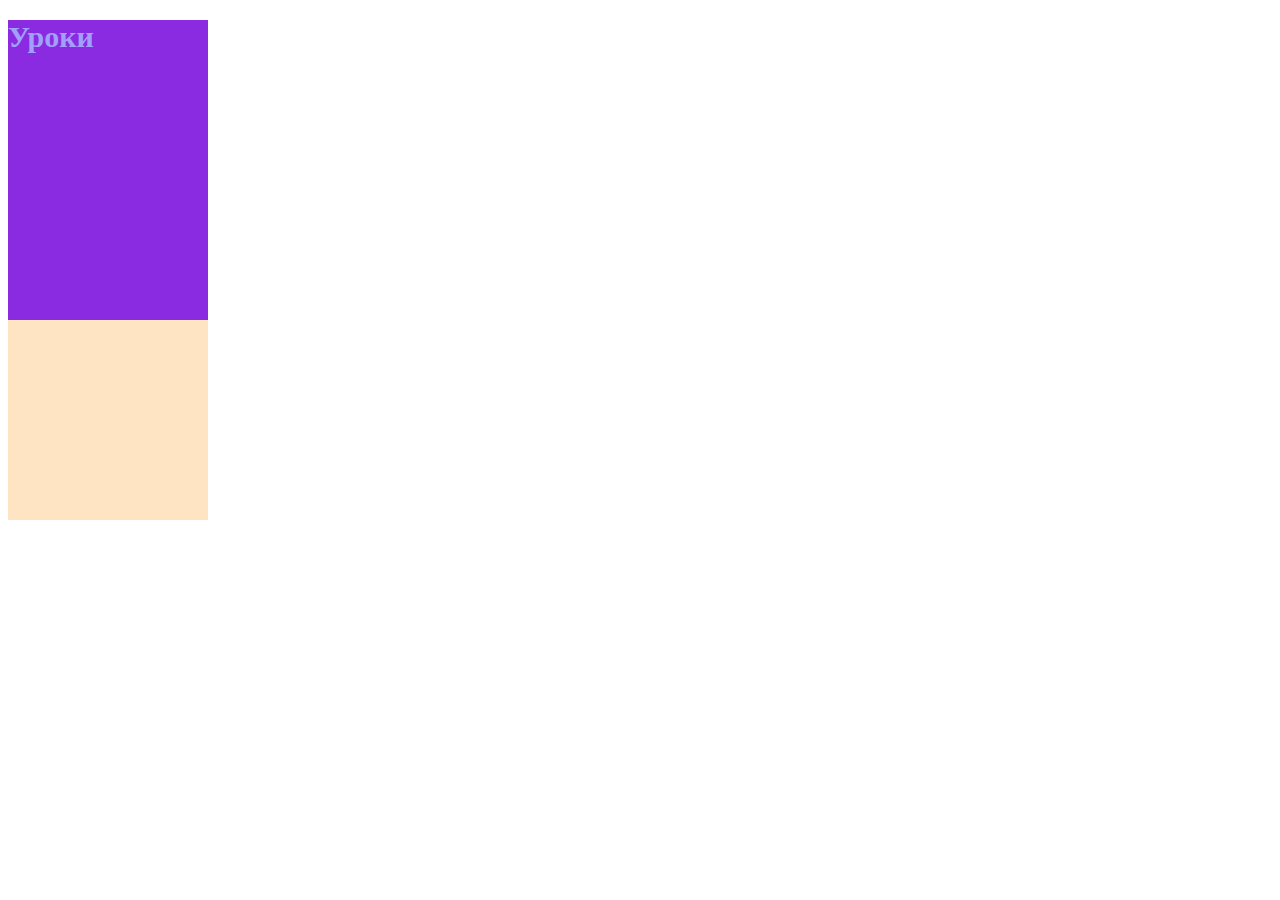
<file: index.html>
<!DOCTYPE html>
<html lang="en">
<head>
    <meta charset="UTF-8">
    <meta name="viewport" content="width=device-width, initial-scale=1.0">
    <title>Animation</title>
    <link rel="stylesheet" href="./style.css">
</head>
<body>
    <div class="animation">
        <h1> Уроки</h1>


    </div>
    <div class="block1">

    </div>
    <div class="block2">

    </div>
</body>
</html>
</file>
<file: style.css>
.animation{
    width: 200px;
    height: 300px;
    background-color: blueviolet;
    animation-name: color;
    animation-duration: 5s;
    animation-timing-function:ease-out ;
    animation-delay: 0s;
    animation-direction: alternate;
    animation-iteration-count: infinite;
    animation-fill-mode: none;
    animation-play-state: running;
}
@keyframes color{
    0% {background-color: blueviolet;}

    10% {background-color: aliceblue;}

    20% {background-color: aqua;}

    30% {background-color: aquamarine;}

    40% {background-color: azure;}

    50% {background-color: bisque;}

    60% {background-color: black;}

    70% {background-color: blue;}

    80% {background-color: brown;}

    90% {background-color: red;}

    100% {background-color: pink;}

}
.block1{
    background-color: rgb(99, 99, 99);
    animation-duration: 5s;
    animation-direction: alternate;
    animation-timing-function: linear;
    animation-iteration-count: infinite;
    animation-name: size;
}
@keyframes size{
    0%{
        background-color: blueviolet;
        width: 300px;
        height: 400px;


    }
    
    10% {background-color: aliceblue;}

    20% {background-color: aqua;}

    30% {background-color: aquamarine;}

    40% {background-color: azure;}

    50% {background-color: bisque;}

    60% {background-color: black;}

    70% {background-color: blue;}

    80% {background-color: brown;}

    90% {background-color: red;}

    100%{
        background-color: pink;
        width: 50px;
        height: 60px;
    }
}
.block2{
    background-color: bisque;
    animation-name: circle;
    width: 200px;
    height: 200px;
    animation-duration: 1s;
    animation-direction: alternate;
    animation-timing-function: linear;
    animation-iteration-count: infinite;
    animation-delay: 3s;

}
@keyframes circle{
    0%{
        border-radius: 4px;
    }
    100%{
        border-radius: 50%;
    }
}
.animation h1{
    font-size: 30px;
    text-align: left;
    color: rgb(161, 161, 251);
    animation-duration: 7s;
    animation-timing-function:linear ;
    animation-delay: 3s;
    animation-direction: alternate;
    animation-iteration-count: infinite;
    animation-name: move;
}
@keyframes move{
    0%{padding-left: 0%;}
    100%{padding-left: 100%;}
}
</file>
